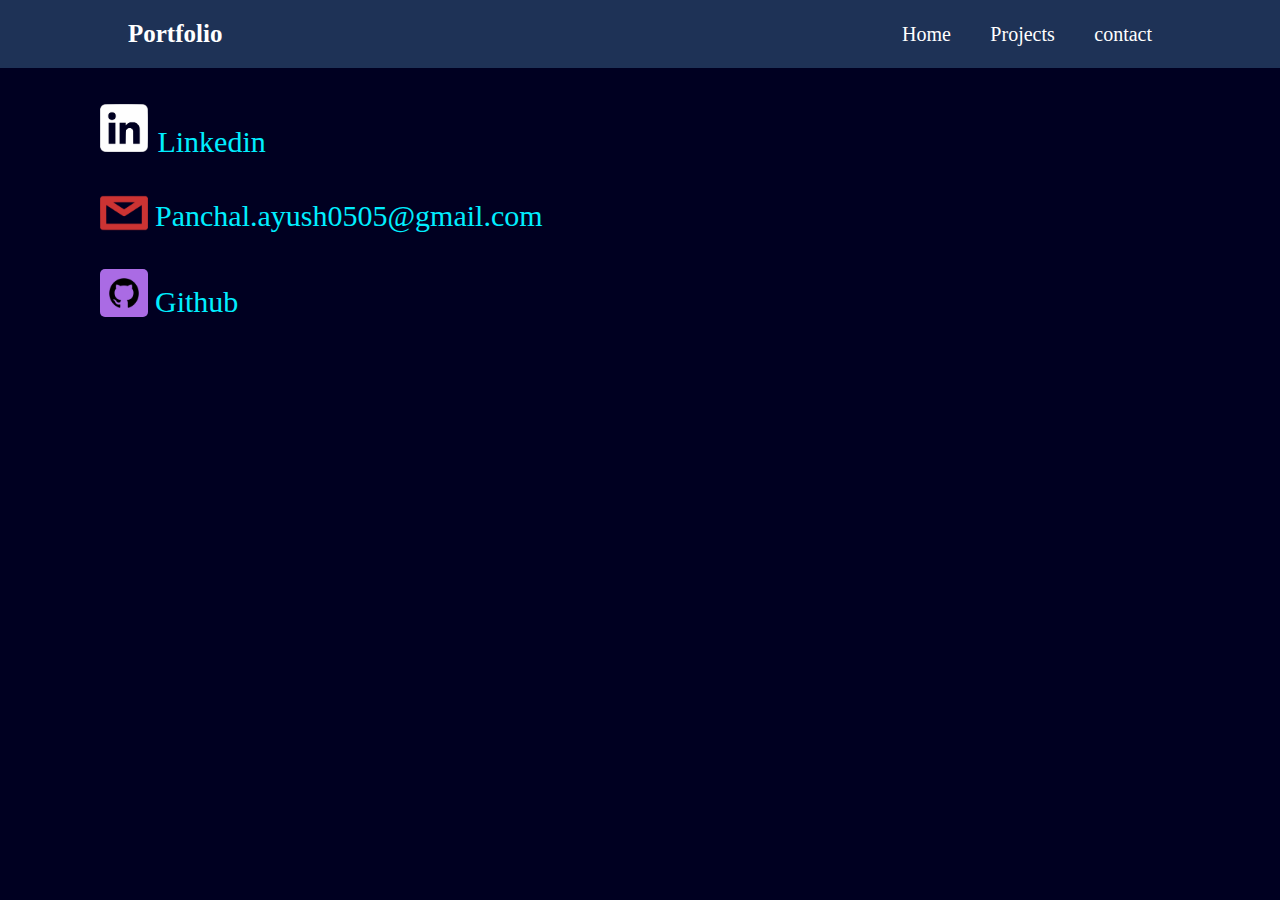
<file: contact.html>
<!DOCTYPE html>
<html lang="en">
<head>
    <meta charset="UTF-8">
    <meta name="viewport" content="width=device-width, initial-scale=1.0">
    <title>contact</title>
    
    <link rel="stylesheet" href="stylesheet.css">
</head>
<body>
    <div>
        <header class="header">
            <a class="logo" href="#">Portfolio</a>
     
            <nav class="navbar">
             <a type="button"href="./index.html">Home</a>
             <a type="button" href="./project.html">Projects</a>
             <a type="button" href="contact.html">contact</a>
            </nav>
         </header>
         <section class="contact">
            <div class="contact-div">
              <img src="pngwing.com.png" alt="">
              <a type="button" target="_blank" href="https://www.linkedin.com/in/ayush-panchal-4812561b6/">Linkedin</a>
            </div>
            <div class="contact-div1">
                <img src="mail.png" alt="">
                <span>Panchal.ayush0505@gmail.com</span>
            </div>
            <div class="contact-div2">
                <img src="Github.png" class="contact-div2-img"="">
                <a class="contact-div2-a" target="_blank" type="button" href="https://github.com/Ayush-panchal-05">Github</a>
            </div>


            
         </section>
    </div>
</body>
</html>
</file>
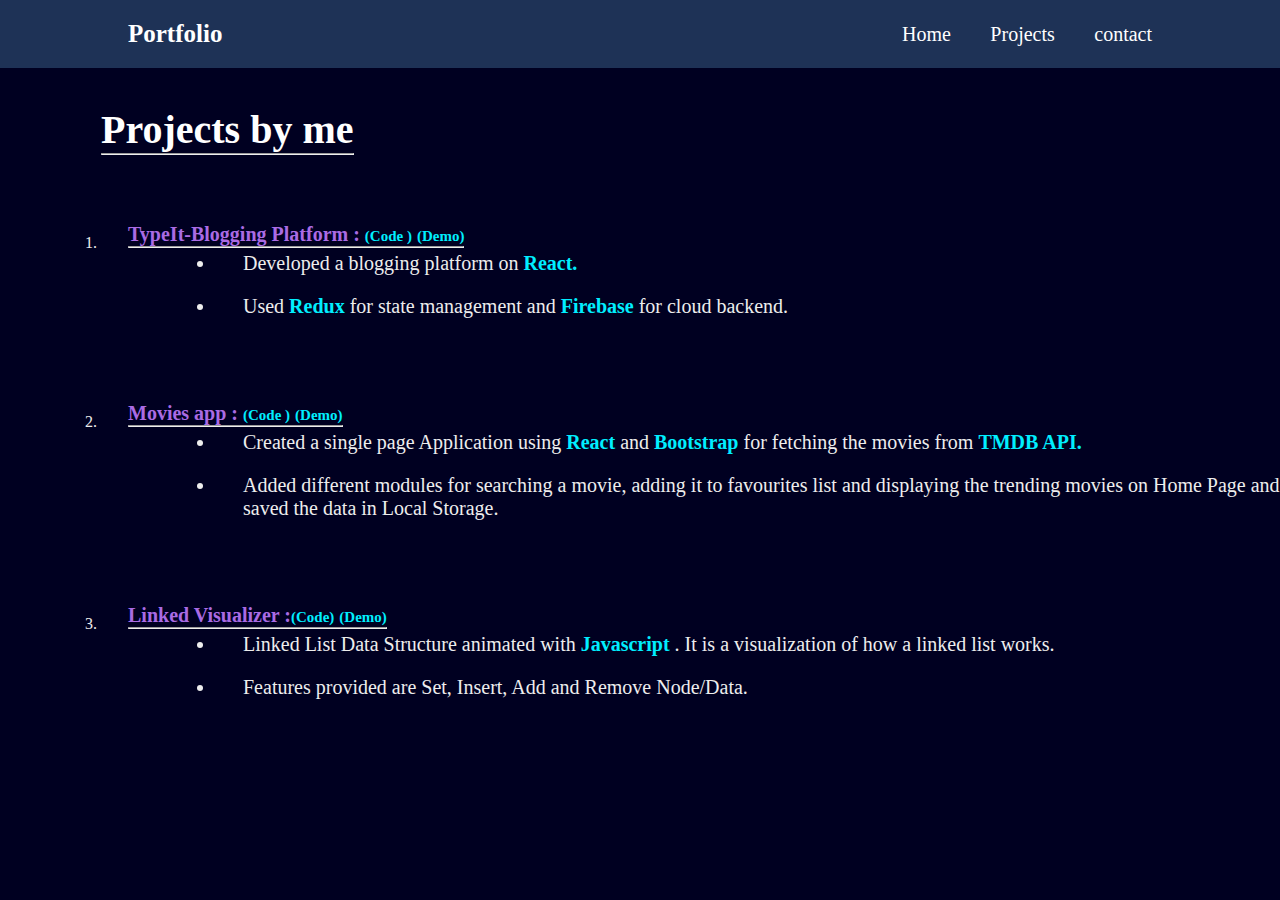
<file: project.html>
<!DOCTYPE html>
<html lang="en">

<head>
    <meta charset="UTF-8">
    <meta name="viewport" content="width=device-width, initial-scale=1.0">
    <title>Projects</title>
    <link rel="stylesheet" href="stylesheet.css">
</head>

<body>
    <header class="header">
        <a class="logo" href="#">Portfolio</a>

        <nav class="navbar">
            <a type="button" href="./index.html">Home</a>
            <a type="button" href="project.html">Projects</a>
            <a type="button" href="./contact.html">contact</a>
        </nav>
    </header>
    <section class="project-class">
        <div class="project-div">
            <h2>Projects by me
                <hr />
            </h2>

            <li type="1">
                <h3>TypeIt-Blogging Platform :
                    <a type="button" target="_blank" href="https://github.com/Ayush-panchal-05/TypeIt">(Code )</a>
                    <a type="button" target="_blank"  href="https://typeit-master.web.app">(Demo)</a>
                    <hr />
                </h3>
                <div>
                    <ul>
                        <li>Developed a blogging platform on <strong>React.</strong></li>
                    </ul>
                    <ul>
                        <li>Used <strong>Redux</strong> for state management and <strong>Firebase</strong> for cloud
                            backend.</li>
                    </ul>
                </div>
            </li>

            <li type="1"> <h3>Movies app : <a type="button" target="_blank" href="https://github.com/Ayush-panchal-05/MoviesApp">(Code )</a> 
                <a type="button" target="_blank" href="https://movies-app-sand-phi.vercel.app/">(Demo)</a><hr/></h3>
                <div>
                    <ul>
                        <li>Created a single page Application using <strong>React </strong>and<strong> Bootstrap</strong> for fetching the movies from
                           <strong>TMDB API.</strong> </li>
                    </ul>
                    <ul>
                        <li>Added different modules for searching a movie, adding it to favourites list and
                            displaying the trending movies on Home Page and saved the data in Local
                            Storage.</li>
                    </ul>
                </div>
            </li>
            <li type="1">
                <h3>Linked   Visualizer :<a type="button" target="_blank" href="https://github.com/Ayush-panchal-05/LinkedList_visualizer">(Code)</a>
                    <a type="button" target="_blank" href="https://linked-list-visualizer-gules.vercel.app/">(Demo)</a> <hr/></h3>
               
                <div>
                    <ul>
                        <li>Linked List Data Structure animated with <strong>Javascript</strong> . It is a visualization of how
                            a linked list works.</li>
                    </ul>
                    <ul>
                        <li>Features provided are Set, Insert, Add and Remove Node/Data.</li>
                    </ul>
                </div>
            </li>
        </div>
    </section>

</body>

</html>
</file>
<file: stylesheet.css>
*{
    margin:0 ;
    padding:0 ;
    box-sizing: border-box ;
    font-family:'poppins' ,sans-serif ;
}
body{
    color: #ededed; 
}
.header{
    position: fixed;
    background-color: #1e3256;
    top:0 ;
    left: 0;
    width: 100%;
    padding: 20px 10%;
    
    display: flex;
    justify-content: space-between;
    align-items: center;
    z-index: 100;
}
.header a{
    font-family: 'Century';
}
.logo{
    position: relative;
    font-size: 25px;
    color: #fff; 
    text-decoration: none;
    font-weight: 600;
}
.navbar a{
    display: inline-block;
    font-size: 20px;
    color: #fff;
    text-decoration: none;
    font-weight: 500;
    margin-left: 35px;
    transition: .3s;
    font-family: 'Century' ;
}
.navbar a:hover{
    color: #0ef;
    font-size: 20.5px;
     text-shadow: 0px 0px 10px  #0ef,
     0px 0px 20px  #0ef,
     0px 0px 40px  #0ef,
     0px 0px 80px  #0ef,
     0px 0px 120px  #0ef;
}
.img-style{
    display: flex;
    height: 100%;
    margin-top: 340px;
    justify-content: space-between;
}

.photo img{
    height:350px;
    width: 350px;
    border-radius: 50% ;
     box-shadow: 0px 0px 5px  #0ef,
     0px 0px 10px  #0ef,
     0px 0px 20px  #0ef,
     0px 0px 30px  #0ef,
     0px 0px 60px  #0ef;
}

.home{
    position: relative;
    width: 100%;
    justify-content: space-between;
    height: 100vh;
    background-color: rgb(0, 0, 33);
    background-size: cover;
    background-position: center;
    display: flex;
    align-items: center;
    padding: 5px 10% 50px;
}
.project-class{
    background-color:rgb(0, 0, 33); 
    width: 100%;
    /* padding:55px 10% 5px ; */
    position: relative;
    justify-content: space-between;
    height: 100vh;    
}

.home-content{
    margin-top: 29px;
    margin-right: 180px;
}
.home-content h1 span{
    font-family: 'Century';
}
.home-content h3{
    font-size: 30px;
    font-weight: 700;
    margin-bottom: 50px;
    font-family: 'Century';
}
.home-content h3 span{
    color: rgb(170, 107, 228);
    font-family: 'Century' ;
}
.home-content p{
    font-family: 'Century';
    font-size: 25px;
}
.project-div{
   
     width: 100%;
     float: left;
     height: 70vh;
     padding-top: 106px;
     padding-left: 101px;
}
.project-div h2{
    color: white;
    width: auto;
    font-size: 40px;
    display: inline-block;
    font-family: 'Century';  
}
.project-div li{
    padding-left: 27PX ;
    margin-bottom: 20px ;
    font-family: 'Century';
}
.project-div li h3{
    display: inline-block;
    font-family: 'Century';
    font-size: 20px;
    /* font-family: 'Century'; */
    color:rgb(170, 107, 228);  
    padding-top: 64px;
    
}
.project-div ul{
    padding-left: 88px ;
}
.project-div ul li {
    font-family: 'Century';
    font-size: 20px;

}
.project-div ul li strong{
    font-family: 'Century';
    color: #0ef;
}
.project-div li a{
    font-size: 15px ;
    text-decoration: none;
    color: #0ef;
    font-family: 'Century';
}
.project-div a:hover{
    color: #0ef;
    text-shadow: 0 0 15px #0ef;
}
.contact{
    background-color:rgb(0, 0, 33); 
    position: relative;
    width: 100%;
    /* justify-content: space-between; */
    height: 100vh;
    background-size: cover;
    background-position: center;
    align-items:center;
    padding-left: 100px;
    padding-top: 100px;
}
.contact-div1{
    display: flex;
    
    height: 5 rem;
}
.contact-div2{
    display: flex;
    
    height: 5 rem;
}
.contact-div img{
    width: 3rem;
    height: 3rem;
    margin-top: 4px;
}
.contact-div a{
    color:#0ef;
    font-family:'Century' ;
    font-size: 30px;
    text-decoration: none;
    margin-left: 5px;
    margin-bottom: 5px;
}

.contact-div1 img{
    width: 3rem;
    margin-top: 30px;
    height: 3rem;
}
.contact-div1 span{
    color: #0ef;
    margin-left: 7px;
    margin-top: 2.5rem;
    font-family: Century;
    font-size: 30px ;
}
.contact-div2-img{
 width: 3rem;
 height: 3rem;
 margin-top: 2rem;
 border-radius: 5px; 
 background: rgb(170, 107, 228); ;
}
.contact-div2-a{
    color:#0ef; 
    font-family: 'Century';
    font-size: 30px;
    height: 3rem;
    text-decoration: none;
    margin-top: 3rem;
    margin-left: 7px;
}
.home-content a{
    display: block;
    background-color: rgb(170, 107, 228);
    color: white;
    font-family: 'Century';
    text-align: center;
    line-height: 34px ;
    margin-top: 2rem;
    width: 90px ;
    height: 40px;
    border-radius: 7px;
    font-size: 20px ;
    text-decoration: none;
}
.home-content a:hover{
    width: 92px;
    height:42px ;
    text-align: center;
    color: black;
}
</file>
